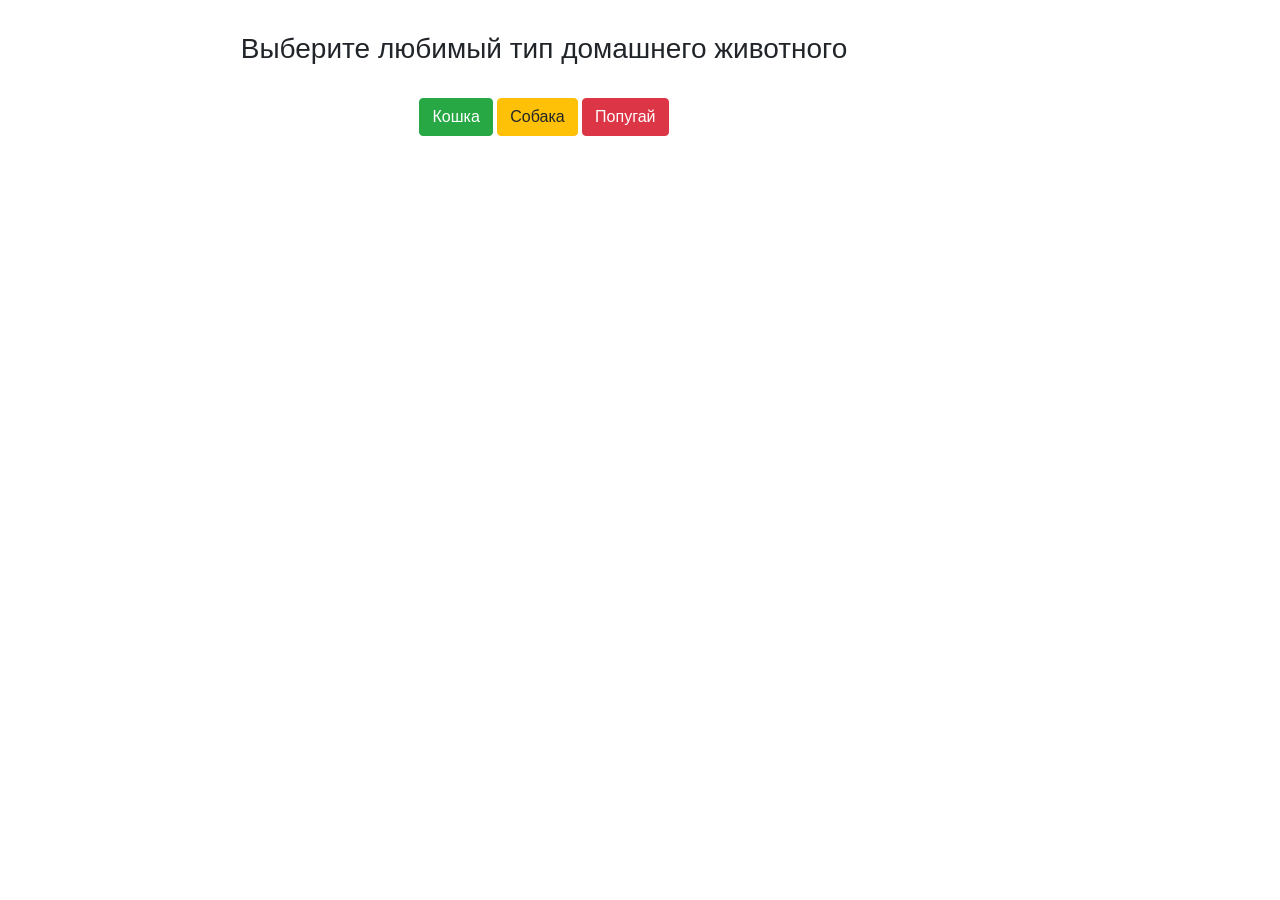
<file: index.html>
<!DOCTYPE html>
<html>
<head>
	<meta charset="utf-8">
	<title>c2.10</title>
	<link rel="stylesheet" href="https://stackpath.bootstrapcdn.com/bootstrap/4.5.0/css/bootstrap.min.css" integrity="sha384-9aIt2nRpC12Uk9gS9baDl411NQApFmC26EwAOH8WgZl5MYYxFfc+NcPb1dKGj7Sk" crossorigin="anonymous">
	<link rel="stylesheet" type="text/css" href="css/style.css">
	</style>
</head>
<body>

	<div >
		<h3>Выберите любимый тип домашнего животного</h3>
		<div>
			<button type="button" class="btn btn-success j-btn-cat">Кошка</button>
			<button type="button" class="btn btn-warning j-btn-dog">Собака</button>
			<button type="button" class="btn btn-danger j-btn-prt">Попугай</button>
		</div>
	</div>

</body>
<script src="https://ajax.googleapis.com/ajax/libs/jquery/3.5.1/jquery.min.js"></script>
<script src="https://stackpath.bootstrapcdn.com/bootstrap/4.5.0/js/bootstrap.min.js" integrity="sha384-OgVRvuATP1z7JjHLkuOU7Xw704+h835Lr+6QL9UvYjZE3Ipu6Tp75j7Bh/kR0JKI" crossorigin="anonymous"></script>
<script src="js/index.js"></script>
</html>
</file>
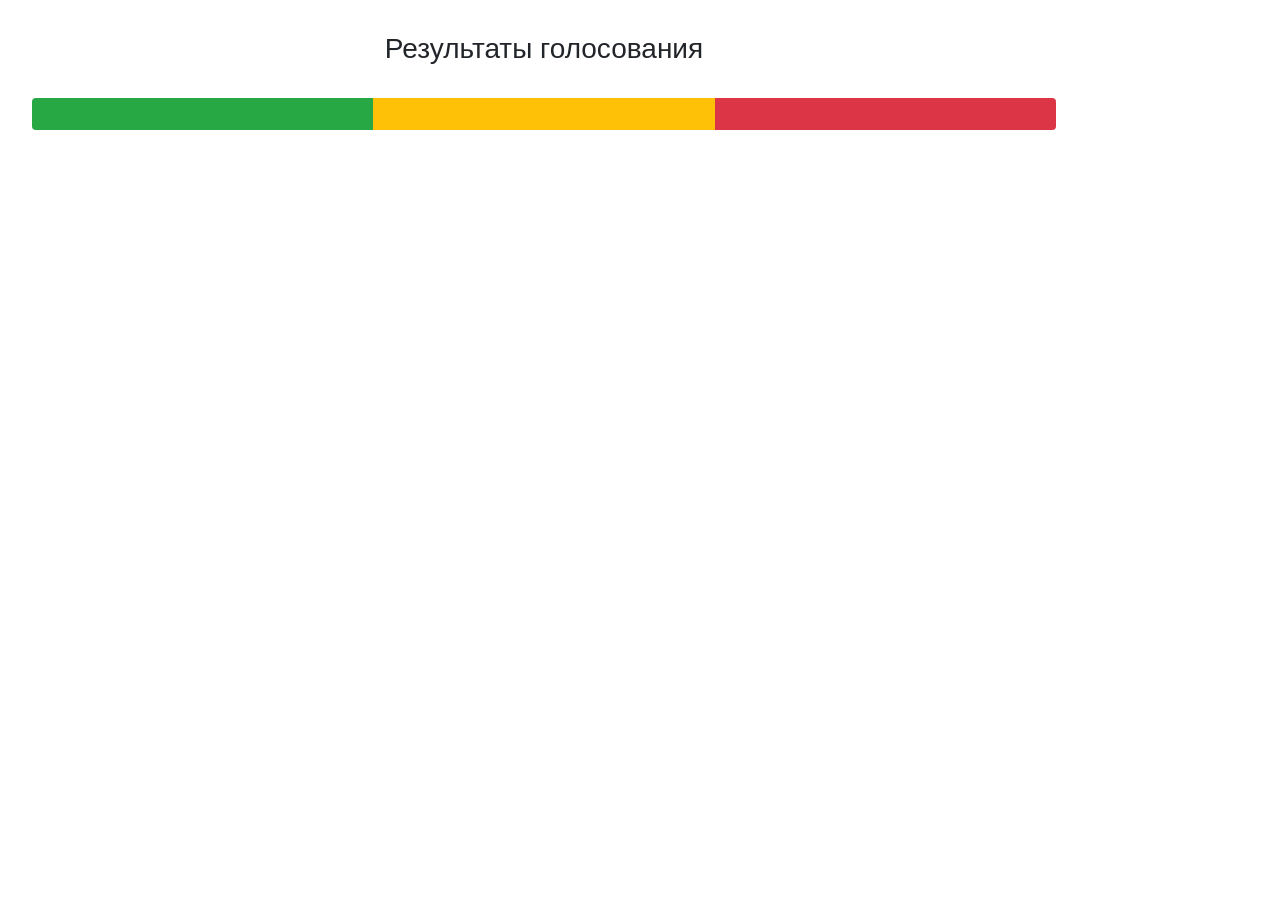
<file: result.html>
<!DOCTYPE html>
<html>
<head>
	<meta charset="utf-8">
	<title>c2.10</title>
	<link rel="stylesheet" href="https://stackpath.bootstrapcdn.com/bootstrap/4.5.0/css/bootstrap.min.css" integrity="sha384-9aIt2nRpC12Uk9gS9baDl411NQApFmC26EwAOH8WgZl5MYYxFfc+NcPb1dKGj7Sk" crossorigin="anonymous">
	<link rel="stylesheet" type="text/css" href="css/style.css">
</head>
<body>
	<div>
		<h3>Результаты голосования</h3>
		<div class="progress" style="height: 2pc; font-size: 1pc">
			<div class="progress-bar bg-success j-bar-cat" role="progressbar" style="width: 33.33%" aria-valuenow="33.33" aria-valuemin="0" aria-valuemax="100"></div>
			<div class="progress-bar bg-warning j-bar-dog" role="progressbar" style="width: 33.33%" aria-valuenow="33.33" aria-valuemin="0" aria-valuemax="100"></div>
			<div class="progress-bar bg-danger j-bar-prt" role="progressbar" style="width: 33.33%" aria-valuenow="33.33" aria-valuemin="0" aria-valuemax="100"></div>
		</div>
	</div>

</body>
<script src="https://ajax.googleapis.com/ajax/libs/jquery/3.5.1/jquery.min.js"></script>
<script src="https://stackpath.bootstrapcdn.com/bootstrap/4.5.0/js/bootstrap.min.js" integrity="sha384-OgVRvuATP1z7JjHLkuOU7Xw704+h835Lr+6QL9UvYjZE3Ipu6Tp75j7Bh/kR0JKI" crossorigin="anonymous"></script>
<script src="js/result.js"></script>
</html>
</file>
<file: css/style.css>
body > div {
	width: 64pc;
	margin: 2pc;
	text-align: center;
}

h3 { margin: 2pc }
</file>
